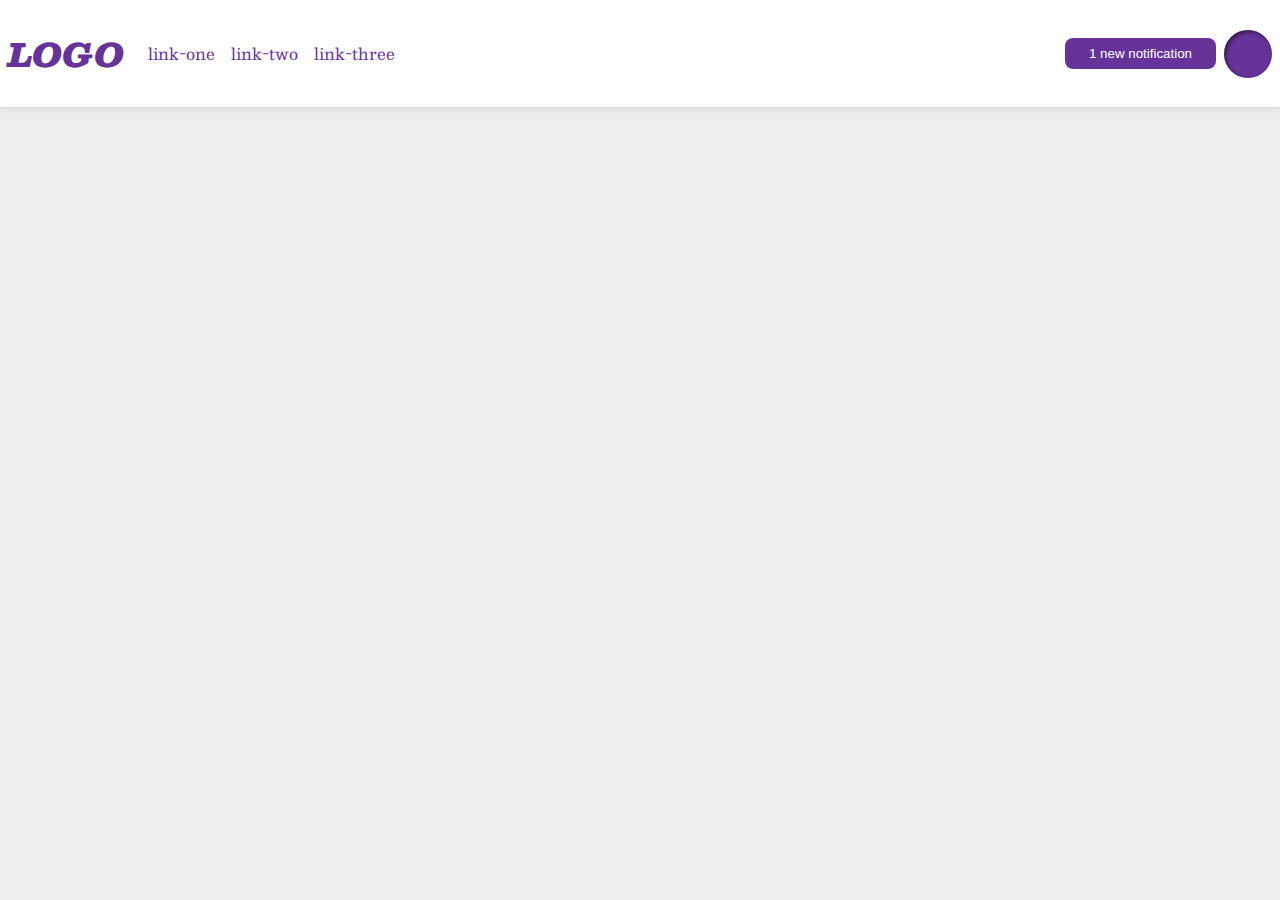
<file: flex/03-flex-header-2/index.html>
<!DOCTYPE html>
<html lang="en">

<head>
  <meta charset="UTF-8">
  <meta http-equiv="X-UA-Compatible" content="IE=edge">
  <meta name="viewport" content="width=device-width, initial-scale=1.0">
  <title>Flex Header 2</title>
  <link rel="stylesheet" href="style.css">
</head>

<body>
  <div class="header">
    <div class="left">
      <div class="logo">
        LOGO
      </div>
      <ul class="links">
        <li><a href="google.com">link-one</a></li>
        <li><a href="google.com">link-two</a></li>
        <li><a href="google.com">link-three</a></li>
      </ul>
    </div>
    <div class="right">
      <button class="notifications">
        1 new notification
      </button>
      <div class="profile-image"></div>
    </div>
  </div>
</body>

</html>
</file>
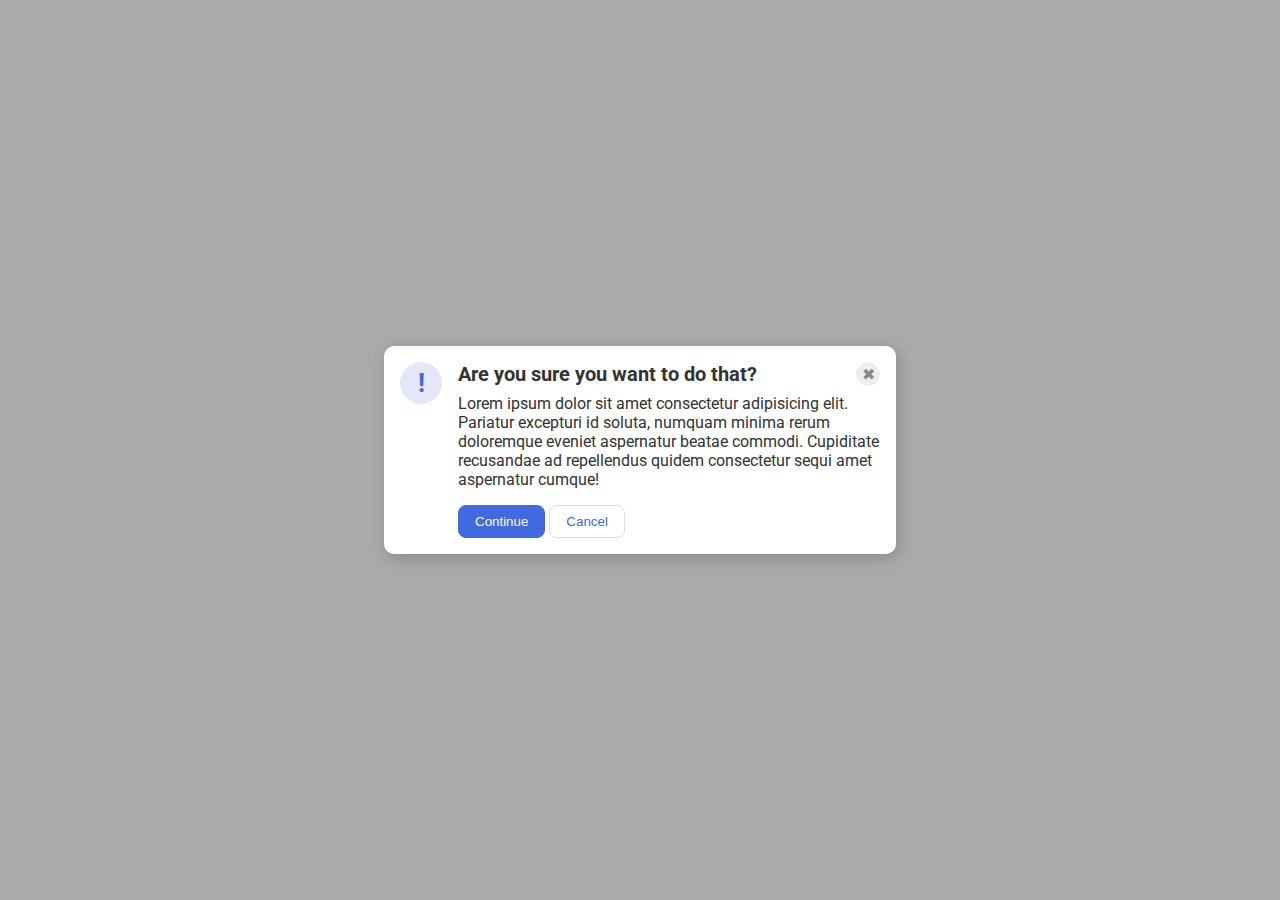
<file: flex/05-flex-modal/index.html>
<!DOCTYPE html>
<html lang="en">

<head>
  <meta charset="UTF-8">
  <meta http-equiv="X-UA-Compatible" content="IE=edge">
  <meta name="viewport" content="width=device-width, initial-scale=1.0">
  <link rel="stylesheet" href="style.css">
  <title>Modal</title>
</head>

<body>
  <div class="modal">
    <div class="icon">!</div>
    <div class="container">
      <div class="header">Are you sure you want to do that?
        <button class="close-button">✖</button>
      </div>
      <div class="text">Lorem ipsum dolor sit amet consectetur adipisicing elit. Pariatur excepturi id soluta, numquam
        minima rerum doloremque eveniet aspernatur beatae commodi. Cupiditate recusandae ad repellendus quidem
        consectetur sequi amet aspernatur cumque!</div>
      <button class="continue">Continue</button>
      <button class="cancel">Cancel</button>
    </div>
  </div>
</body>

</html>
</file>
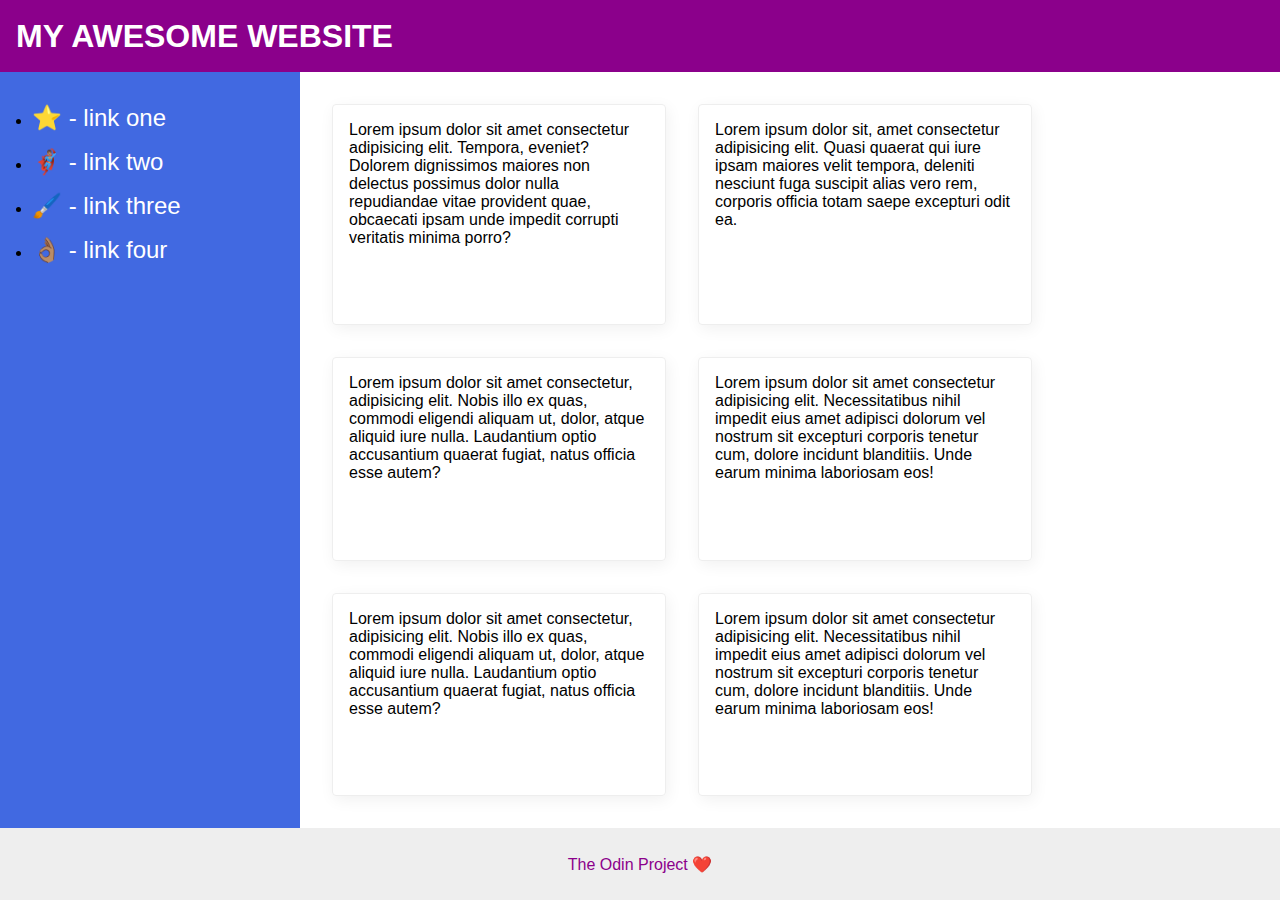
<file: flex/07-flex-layout-2/index.html>
<!DOCTYPE html>
<html lang="en">

<head>
  <meta charset="UTF-8">
  <meta http-equiv="X-UA-Compatible" content="IE=edge">
  <meta name="viewport" content="width=device-width, initial-scale=1.0">
  <title>The Holy Grail</title>
  <link rel="stylesheet" href="style.css">
</head>

<body>
  <div class="header">
    MY AWESOME WEBSITE
  </div>
  <div class="middle">
    <div class="sidebar">
      <ul>
        <li><a href="#">⭐ - link one</a></li>
        <li><a href="#">🦸🏽‍♂️ - link two</a></li>
        <li><a href="#">🖌️ - link three</a></li>
        <li><a href="#">👌🏽 - link four</a></li>
      </ul>
    </div>
    <div class="content">
      <div class="card">Lorem ipsum dolor sit amet consectetur adipisicing elit. Tempora, eveniet? Dolorem dignissimos
        maiores non delectus possimus dolor nulla repudiandae vitae provident quae, obcaecati ipsam unde impedit
        corrupti veritatis minima porro?</div>
      <div class="card">Lorem ipsum dolor sit, amet consectetur adipisicing elit. Quasi quaerat qui iure ipsam maiores
        velit tempora, deleniti nesciunt fuga suscipit alias vero rem, corporis officia totam saepe excepturi odit ea.
      </div>
      <div class="card">Lorem ipsum dolor sit amet consectetur, adipisicing elit. Nobis illo ex quas, commodi eligendi
        aliquam ut, dolor, atque aliquid iure nulla. Laudantium optio accusantium quaerat fugiat, natus officia esse
        autem?</div>
      <div class="card">Lorem ipsum dolor sit amet consectetur adipisicing elit. Necessitatibus nihil impedit eius amet
        adipisci dolorum vel nostrum sit excepturi corporis tenetur cum, dolore incidunt blanditiis. Unde earum minima
        laboriosam eos!</div>
      <div class="card">Lorem ipsum dolor sit amet consectetur, adipisicing elit. Nobis illo ex quas, commodi eligendi
        aliquam ut, dolor, atque aliquid iure nulla. Laudantium optio accusantium quaerat fugiat, natus officia esse
        autem?</div>
      <div class="card">Lorem ipsum dolor sit amet consectetur adipisicing elit. Necessitatibus nihil impedit eius amet
        adipisci dolorum vel nostrum sit excepturi corporis tenetur cum, dolore incidunt blanditiis. Unde earum minima
        laboriosam eos!</div>
    </div>
  </div>
  <div class="footer">
    The Odin Project ❤️
  </div>
</body>

</html>
</file>
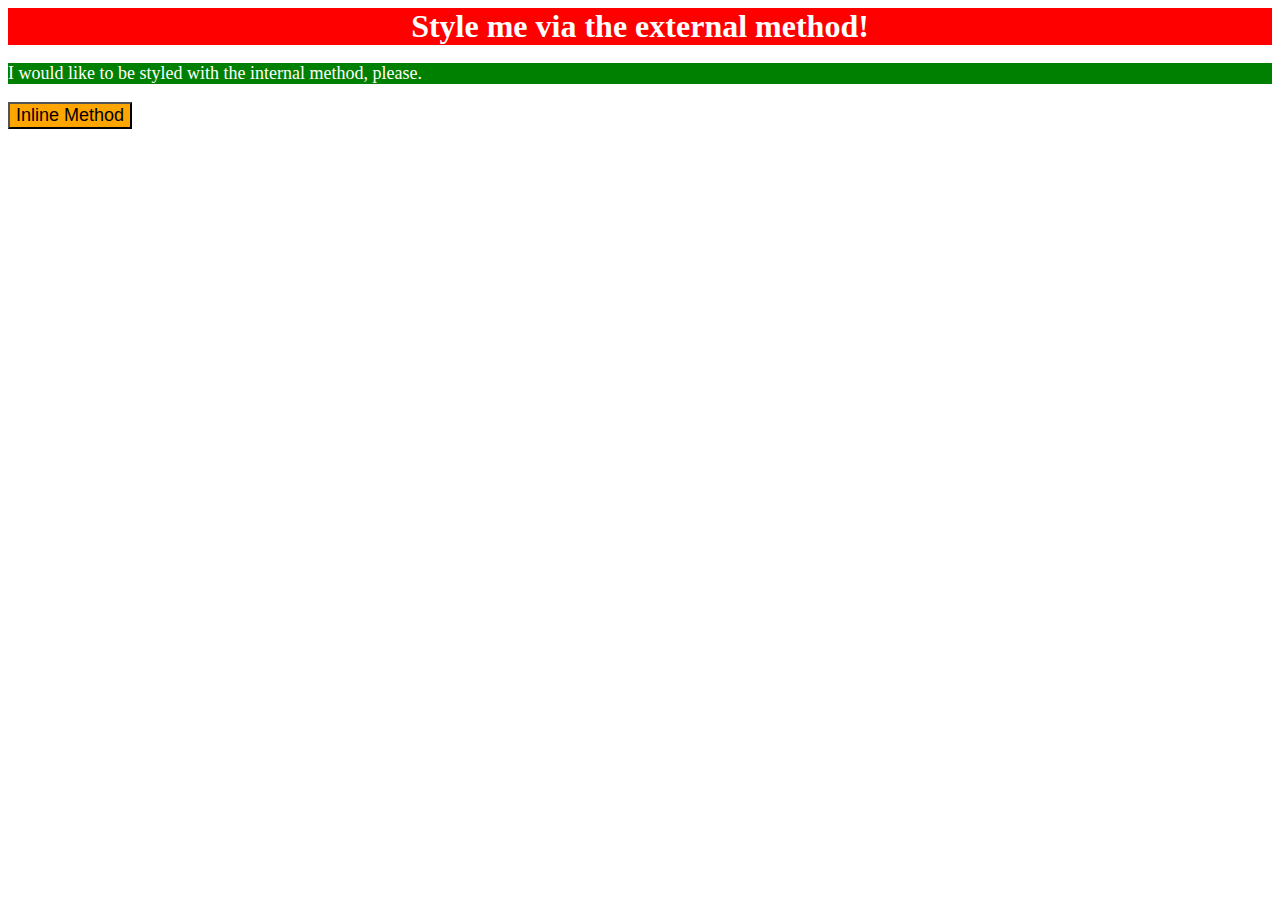
<file: foundations/01-css-methods/index.html>
<!DOCTYPE html>
<html lang="en">

<head>
  <meta charset="UTF-8">
  <meta http-equiv="X-UA-Compatible" content="IE=edge">
  <meta name="viewport" content="width=device-width, initial-scale=1.0">
  <link rel="stylesheet" href="css/styles.css" />
  <title>Methods for Adding CSS</title>
  <style>
    p {
      background-color: green;
      color: white;
      font-size: 18px;
    }
  </style>
</head>

<body>
  <div>Style me via the external method!</div>
  <p>I would like to be styled with the internal method, please.</p>
  <button style="background-color: orange; font-size: 18px;">Inline Method</button>
</body>

</html>
</file>
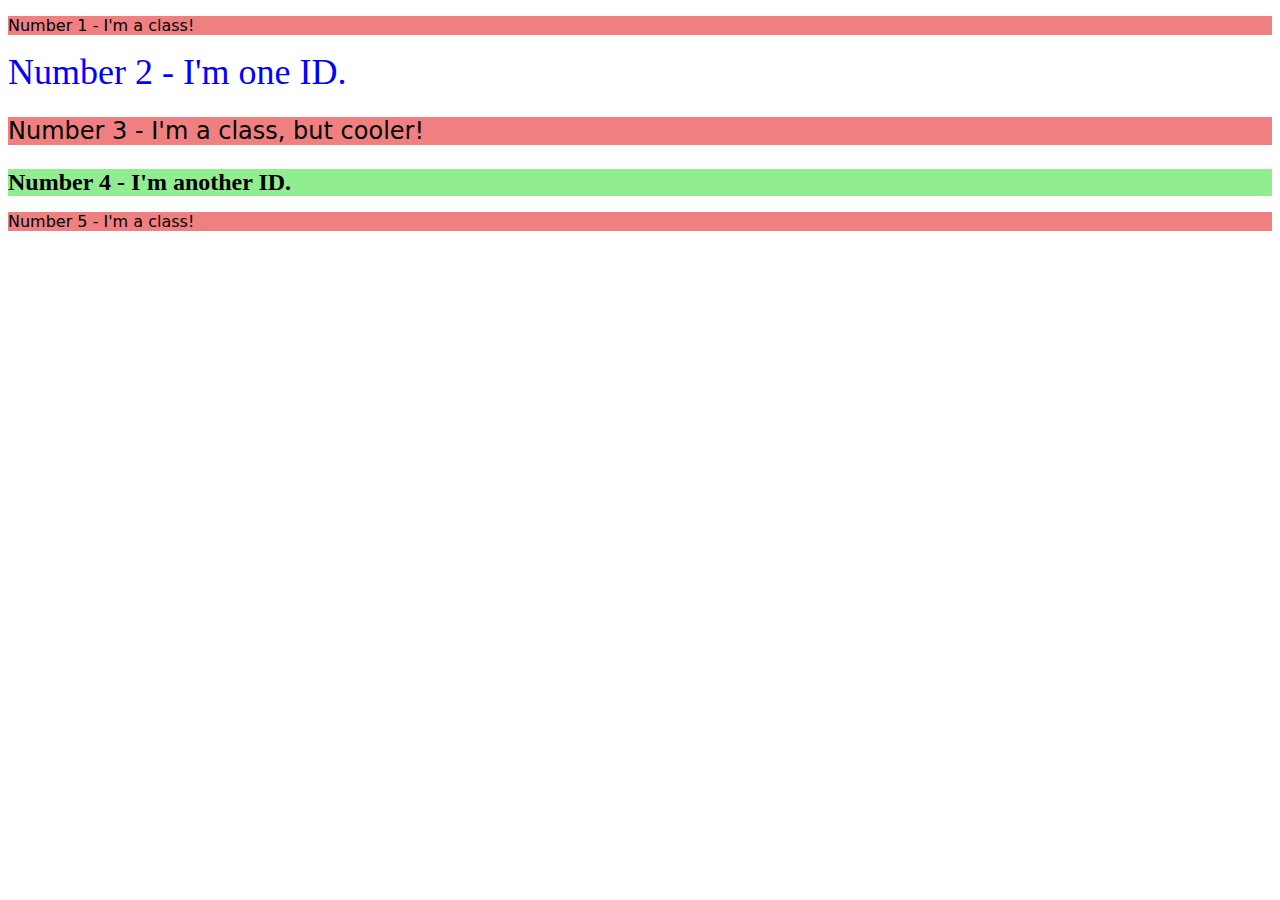
<file: foundations/02-class-id-selectors/index.html>
<!DOCTYPE html>
<html lang="en">
  <head>
    <meta charset="UTF-8">
    <meta http-equiv="X-UA-Compatible" content="IE=edge">
    <meta name="viewport" content="width=device-width, initial-scale=1.0">
    <title>Class and ID Selectors</title>
    <link rel="stylesheet" href="style.css">
  </head>
  <body>
    <p class="odd">Number 1 - I'm a class!</p>
    <div id="nro2">Number 2 - I'm one ID.</div>
    <p class="odd third">Number 3 - I'm a class, but cooler!</p>
    <div id="nro4">Number 4 - I'm another ID.</div>
    <p class="odd">Number 5 - I'm a class!</p>
  </body>
</html>
</file>
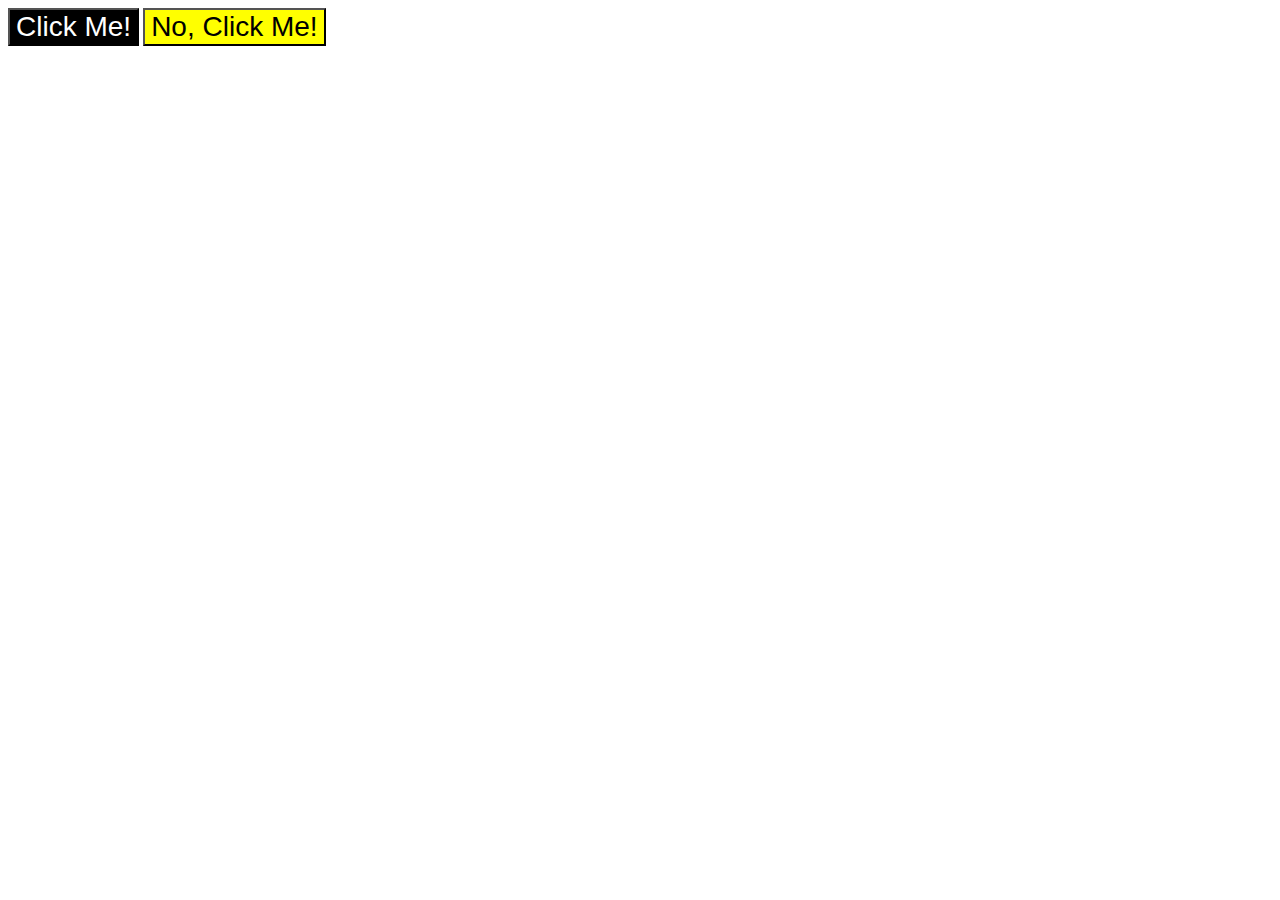
<file: foundations/03-grouping-selectors/index.html>
<!DOCTYPE html>
<html lang="en">
  <head>
    <meta charset="UTF-8">
    <meta http-equiv="X-UA-Compatible" content="IE=edge">
    <meta name="viewport" content="width=device-width, initial-scale=1.0">
    <title>Grouping Selectors</title>
    <link rel="stylesheet" href="style.css">
  </head>
  <body>
    <button class="blackWhite">Click Me!</button>
    <button class="yellowBlack">No, Click Me!</button>
  </body>
</html>
</file>
<file: flex/03-flex-header-2/style.css>
/* this is some magical font-importing.  
you'll learn about it later. */
@import url('https://fonts.googleapis.com/css2?family=Besley:ital,wght@0,400;1,900&display=swap');

body {
  margin: 0;
  background: #eee;
  font-family: Besley, serif;
}

.header {
  background: white;
  border-bottom: 1px solid #ddd;
  box-shadow: 0 0 8px rgba(0, 0, 0, .1);
  display: flex;
  justify-content: space-between;
  gap:16px;
  padding: 8px;
}

.profile-image {
  background: rebeccapurple;
  box-shadow: inset 2px 2px 4px rgba(0, 0, 0, .5);
  border-radius: 50%;
  width: 48px;
  height: 48px;
}

.logo {
  color: rebeccapurple;
  font-size: 32px;
  font-weight: 900;
  font-style: italic;
}

button {
  border: none;
  border-radius: 8px;
  background: rebeccapurple;
  color: white;
  padding: 8px 24px;
}

a {
  /* this removes the line under our links */
  text-decoration: none;
  color: rebeccapurple;
}

ul {
  list-style-type: none;
  display:flex;
  padding: 16px;
  gap: 16px;
}

.left, .right {
  display: flex;
  align-items: center;
  gap: 8px;
}
</file>
<file: flex/05-flex-modal/style.css>
@import url('https://fonts.googleapis.com/css2?family=Roboto:wght@400;700&display=swap');

html, body {
  height: 100%;
}

body {
  font-family: Roboto, sans-serif;
  margin: 0;
  background: #aaa;
  color: #333;
  /* I'll give you this one for free lol */
  display: flex;
  align-items: center;
  justify-content: center;
}

.modal {
  background: white;
  width: 480px;
  border-radius: 10px;
  box-shadow: 2px 4px 16px rgba(0,0,0,.2);
  display: flex;
  justify-content: space-between;
  padding: 16px;
  gap: 16px;
}

.icon {
  color: royalblue;
  font-size: 26px;
  font-weight: 700;
  background: lavender;
  width: 42px;
  height: 42px;
  border-radius: 50%;
  display: flex;
  align-items: center;
  justify-content: center;
  flex-shrink: 0;
}

.close-button {
  background: #eee;
  border-radius: 50%;
  color: #888;
  font-weight: 400;
  font-size: 16px;
  height: 24px;
  width: 24px;
  display: flex;
  align-items: center;
  justify-content: center;
  border: 1px solid #eee;
  padding: 0;
}

button {
  cursor: pointer;
  padding: 8px 16px;
  border-radius: 8px;
}

button.continue {
  background: royalblue;
  border: 1px solid royalblue;
  color: white;
}

button.cancel {
  background: white;
  border: 1px solid #ddd;
  color: royalblue;
}

.header {
  display: flex;
  justify-content: space-between;
  align-items: center;
  font-weight: bold;
  font-size: 20px;
}

.text {
  margin-top: 8px;
  margin-bottom: 16px;
}
</file>
<file: flex/07-flex-layout-2/style.css>
body {
  font-family: -apple-system, BlinkMacSystemFont, 'Segoe UI', Roboto, Oxygen, Ubuntu, Cantarell, 'Open Sans', 'Helvetica Neue', sans-serif;
  margin: 0;
  min-height: 100vh;
  display: flex;
  flex-direction: column;

}

.header {
  height: 72px;
  background: darkmagenta;
  color: white;
  display: flex;
  align-items: center;
  font-size: 32px;
  font-weight: 900;
  padding: 0 16px;
}

.footer {
  height: 72px;
  background: #eee;
  color: darkmagenta;
}

.sidebar {
  width: 300px;
  background: royalblue;
  box-sizing: border-box;
  flex-shrink: 0;
  padding: 16px;
}

.card {
  border: 1px solid #eee;
  box-shadow: 2px 4px 16px rgba(0, 0, 0, .06);
  border-radius: 4px;
  padding: 16px;
  width: 300px;
}

.footer {
  display: flex;
  justify-content: center;
  align-items: center;
}

.middle {
  display: flex;
  flex: 1;
}

a {
  color: white;
  text-decoration-line: none;
  font-size: 24px;
}

ul {
  margin: 0;
  padding: 16px;
}

li {
  margin-bottom: 16px;
}

.content {
  display: flex;
  flex-wrap: wrap;
  gap: 32px;
  padding: 32px;
}
</file>
<file: foundations/01-css-methods/css/styles.css>
div {
  background-color: red;
  color: white;
  font-size: 32px;
  text-align: center;
  font-weight: bold;
}
</file>
<file: foundations/02-class-id-selectors/style.css>
.odd {
  background-color:lightcoral;
  font-family: Verdana, "DejaVu Sans", sans-serif;
}

#nro2 {
  color:blue;
  font-size: 36px;
}

.third {
  font-size: 24px;
}

#nro4 {
  background-color: lightgreen;
  font-size: 24px;
  font-weight: bold;
}
</file>
<file: foundations/03-grouping-selectors/style.css>
.blackWhite,
.yellowBlack {
  font-size: 28px;
  font-family: Helvetica, "Times New Roman", sans-serif;
}

.blackWhite {
  background-color: black;
  color:white
}

.yellowBlack {
  background-color: yellow;
}
</file>
